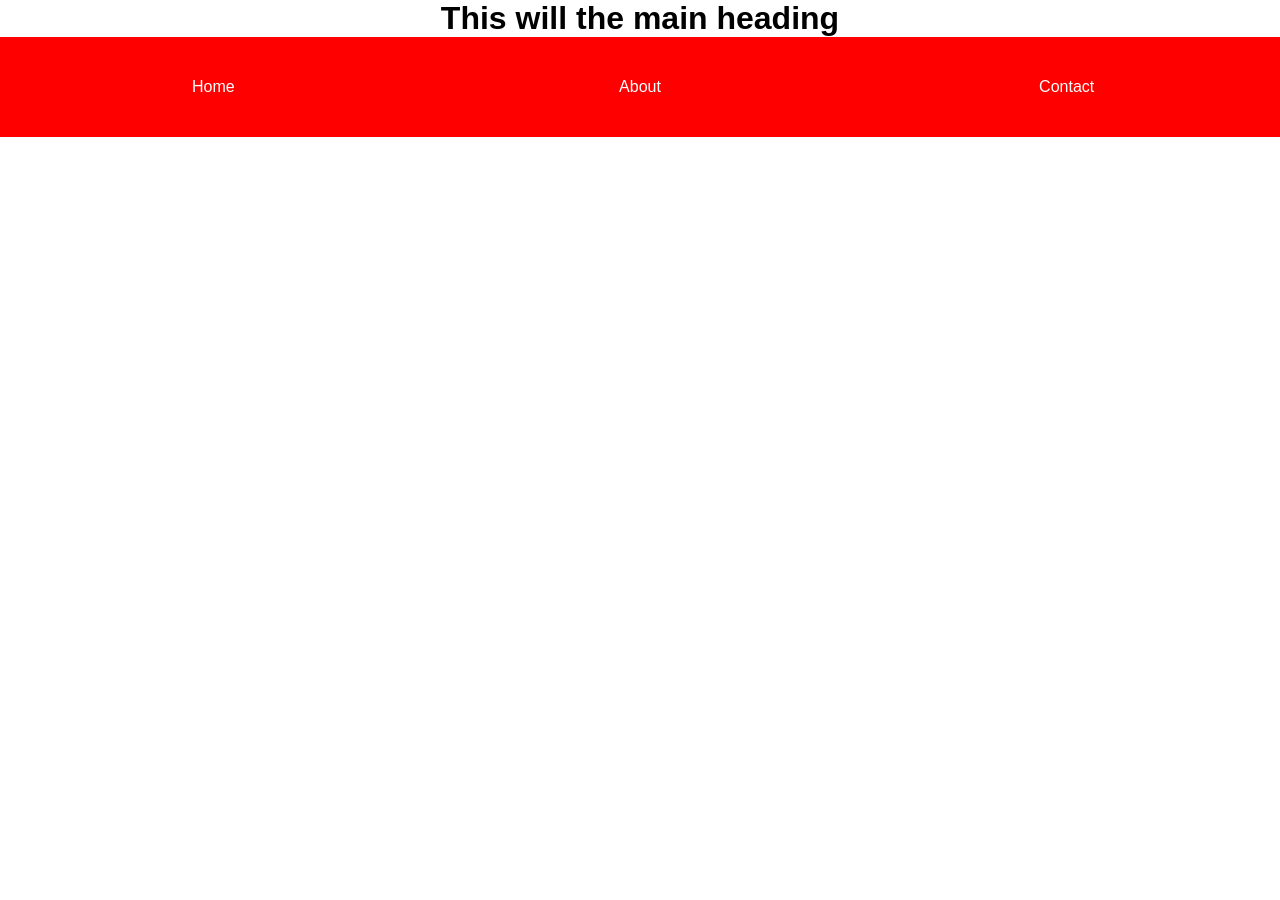
<file: flex.html>
<!DOCTYPE html>
<html lang="en">
<head>
    <meta charset="UTF-8">
    <meta name="viewport" content="width=device-width, initial-scale=1.0">
    <title>Flex Layout</title>
    <link rel="stylesheet" href="css/flex.css">
</head>
<body>
    <!-- Each HTML page must have a header and h1 -->
    <header>
        <h1>This will the main heading</h1>
        <nav>
            <ul>
                <li><a href="#home">Home</a></li>
                <li><a href="#about">About</a></li>
                <li><a href="#contact">Contact</a></li>
            </ul>
            
        </nav>
    </header>
    <!-- this will be main content-->
     <main>
        <section class="top" id="home">
            <div></div>
            <div></div>
            <div></div>
            <div></div>
            <div></div>
            <div></div>

        </section>
        <section class="middle" id="about">

        </section>
        <section class="bottom" id="contact">

        </section>

     </main>
     <!-- this will contain copyright info -->
     <footer>

     </footer>
    
</body>
</html>
</file>
<file: css/flex.css>
*{
    margin: 0;
    padding: 0;
    box-sizing: border-box;
}
body{
    width: 100vw;
    font-family: 'Segoe UI', Tahoma, Geneva, Verdana, sans-serif;
}
a{
    text-decoration: none;
}
li{
    list-style: none;
}
img{
    width: 100%;
}

/* header */
header{
    width: 100%;
    text-align: center;
}
ul{
    width: 100%;
    display: flex;
    flex-direction: column;
    height: 20vh;
    max-height: 100px;
    background-color: red;

}
nav ul li{
    width:100%;
    height: 100%;

}
nav ul li a{
   color: white; 
   display: flex;
    height: 100%;
    width: 100%;
    justify-content: center;
    align-items: center;
}
li a:hover{
    background-color: white;
   color: red;
}

@media (min-width: 768px){
    ul{
        flex-direction: row;
      }
      ul li{
        width: 33.33%;
      }
    
}
</file>
